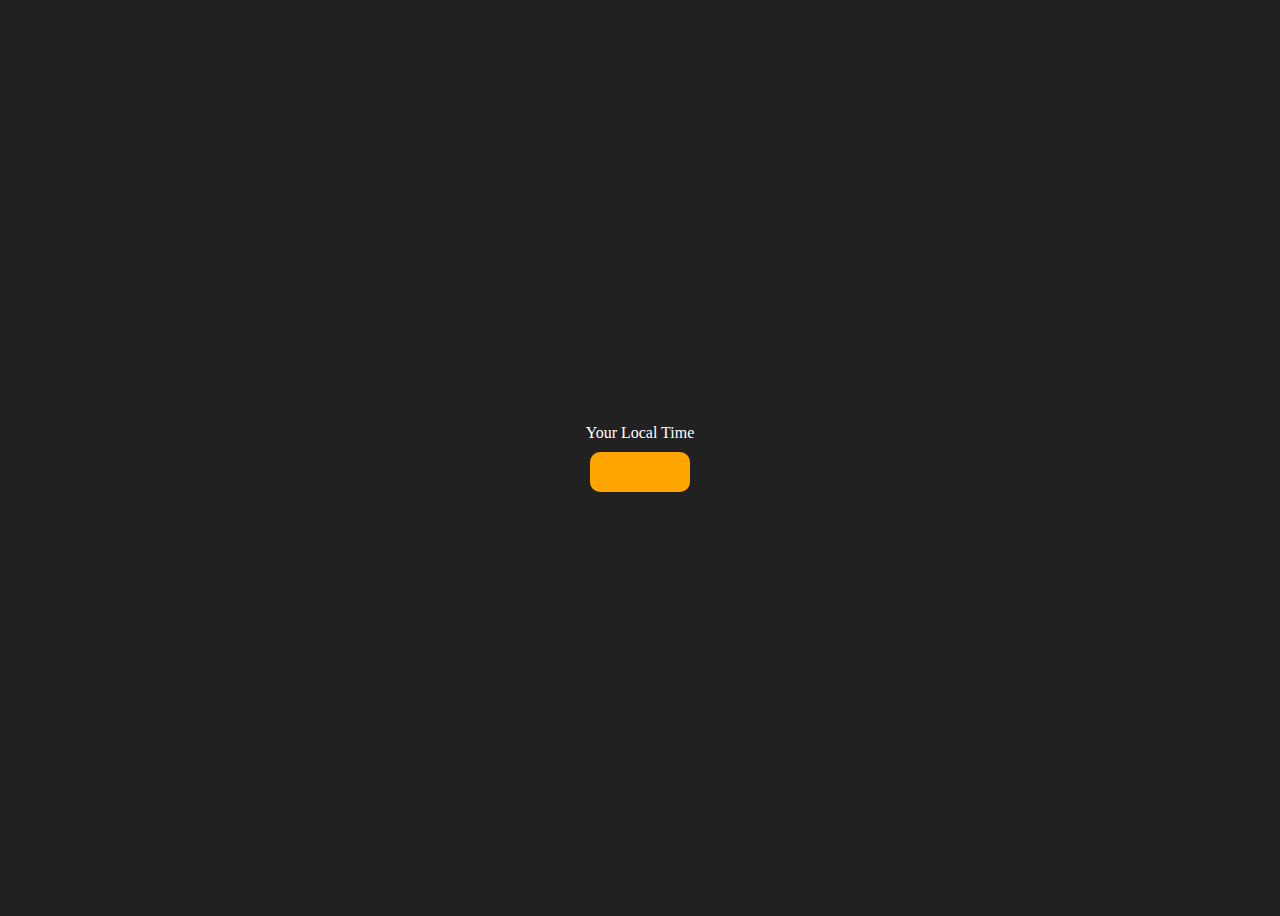
<file: Projects js/Clock/index.html>
<!DOCTYPE html>
<html lang="en">

<head>
    <meta charset="UTF-8">
    <meta name="viewport" content="width=device-width, initial-scale=1.0">
    <title>Digital Clock</title>
    <style>
        body {
            background-color: #212121;
            color: #fff;
        }

        .center {
            display: flex;
            height: 100vh;
            justify-content:center;
            align-items:center;
            flex-direction:column;
        }

        #clock {
            font-size: 40px;
            background-color: orange;
            padding: 20px 50px;
            margin-top: 10px;
            border-radius: 10px;
        }
    </style>
</head>

<body>
    <div class="center">
        <div id="banner"> <span>Your Local Time</span></div>
            <div id="clock"></div>
        </div>
    <script src="script.js"></script>
</body>

</html>
</file>
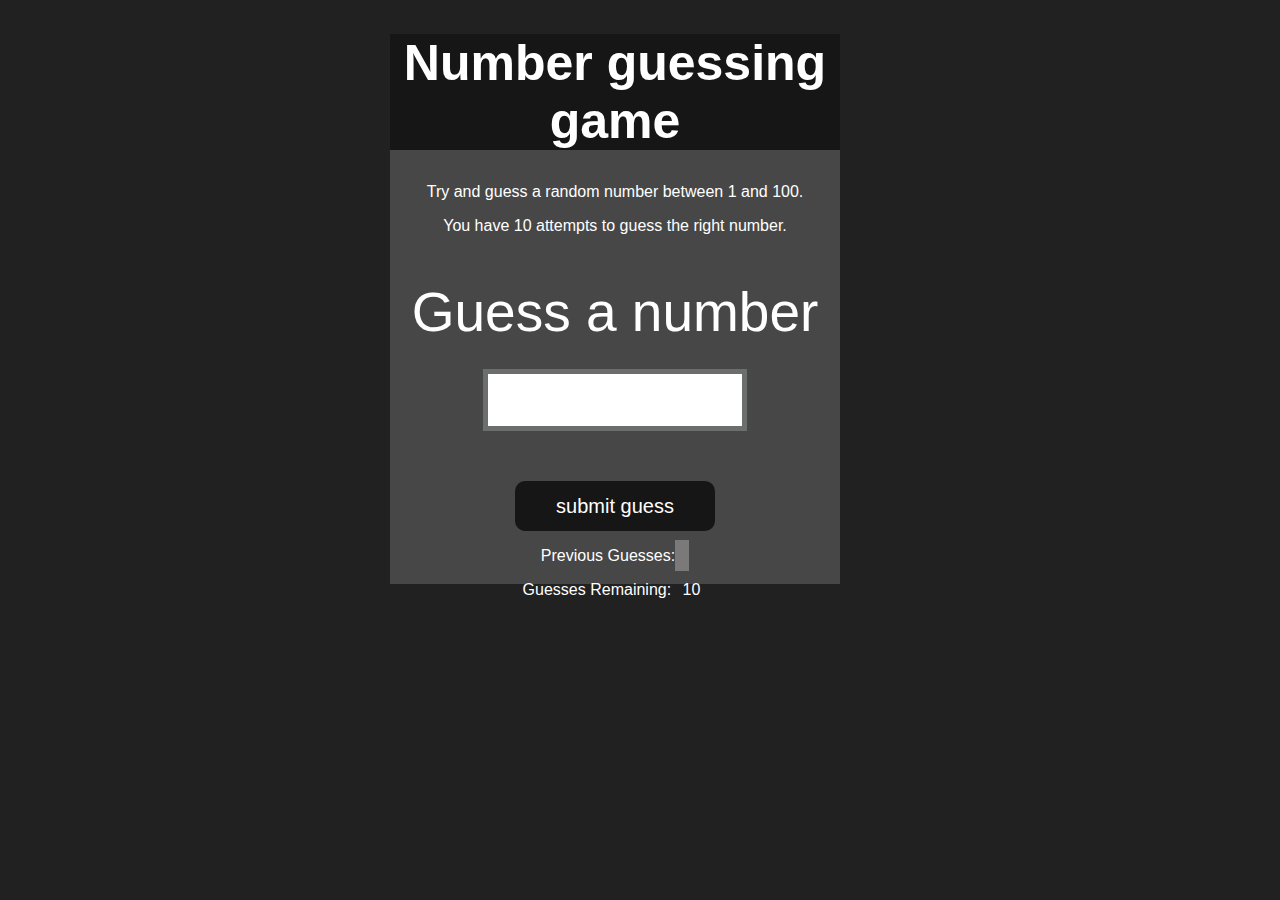
<file: Projects js/GuessTheNumber/index.html>
<!DOCTYPE html>
<html lang="en">
<head>
    <meta charset="UTF-8">
    <meta name="viewport" content="width=device-width, initial-scale=1.0">
    <title>Document</title>
    <link rel="stylesheet" href="style.css">
</head>
<body>
    <div id="wrapper">
        <h1>Number guessing game</h1>
        <p>Try and guess a random number between 1 and 100.</p>
        <p>You have 10 attempts to guess the right number.</p>
    </br>
        <form class="form">
            <label for="guessField" id="guess">Guess a number</label>
            <input type="text" class="guessField" id="guessField">
            <input type="submit" id="subt" class="guessSubmit" value="submit guess">
        </form>
        <div class="resultParas">
            <p>Previous Guesses: <span class="guesses"></span></p>
            <p>Guesses Remaining: <span class="lastResult">10</span></p>
            <p class="lowOrHi"></p>
        </div>
    </div>
    <script src="script.js"></script>
</body>
</html>
</file>
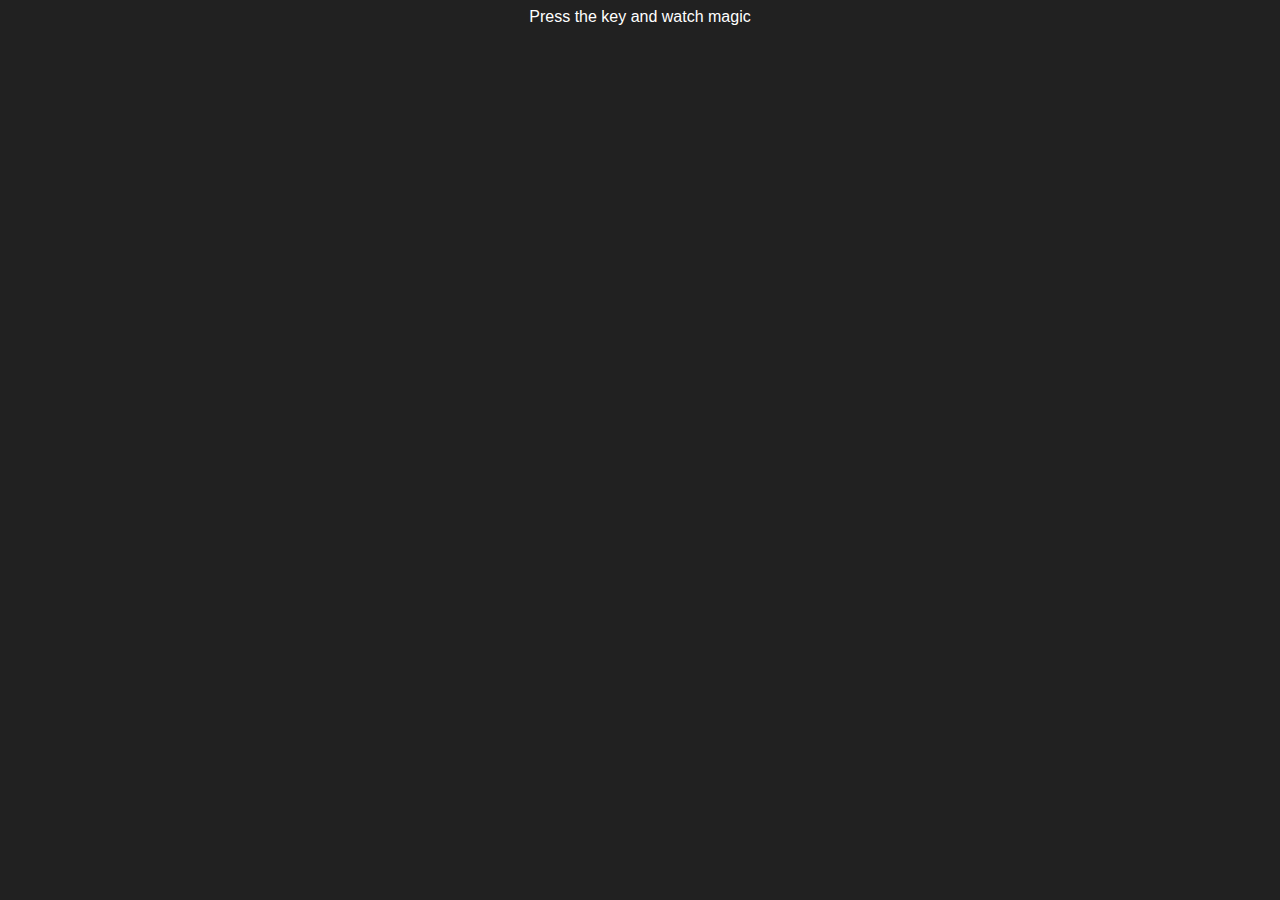
<file: Projects js/keyboard/index.html>
<!DOCTYPE html>
<html lang="en">
<head>
    <meta charset="UTF-8">
    <meta name="viewport" content="width=device-width, initial-scale=1.0">
    <title>Keyboard</title>
    <style>
        body{
            background-color: #212121;
            color: white;
            font-family: 'Gill Sans', 'Gill Sans MT', Calibri, 'Trebuchet MS', sans-serif;
            text-align: center;
        }
        table{
            border: solid rgb(179, 155, 155) 5px;
            border-radius: 2px;
        }
    </style>
</head>
<body>
    <div class="project">
        <div id="insert">
            <div class="key">
                Press the key and watch magic
            </div>
        </div>
    </div>
    
    <script src="script.js"></script>
</body>
</html>
</file>
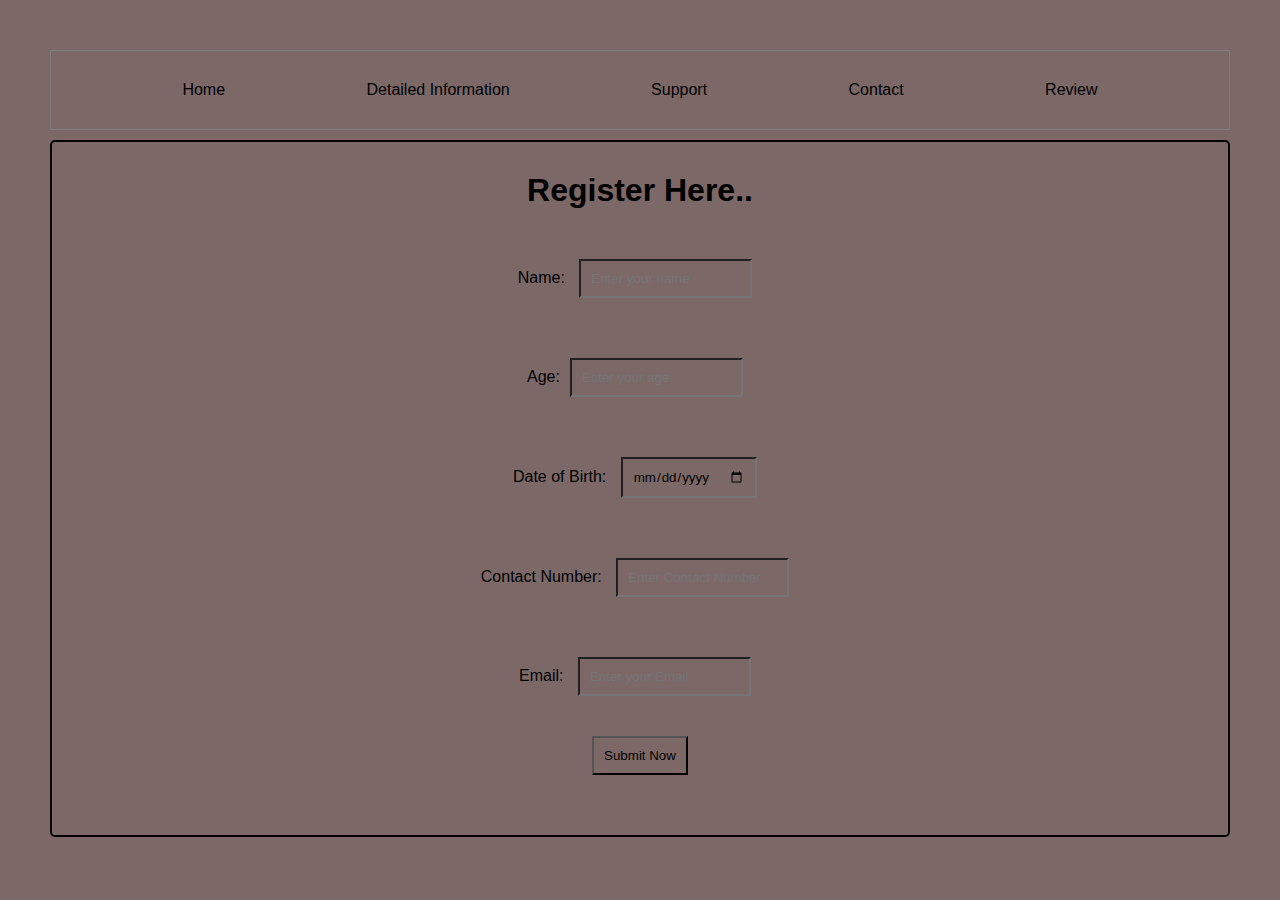
<file: Projects js/Registrationform/index.html>
<!DOCTYPE html>
<html lang="en">
<head>
    <meta charset="UTF-8">
    <meta name="viewport" content="width=device-width, initial-scale=1.0">
    <title>Register!</title>
    <link rel="stylesheet" href="style.css">
</head>
<body>
    <nav class="navi">
        <div>Home</div>
        <div>Detailed Information</div>
        <div>Support</div>
        <div>Contact</div>
        <div>Review</div>
    </nav>
    <form  class="form">
    <h1>Register Here..</h1>
    <label for="name" class="username">Name:
        <input type="text" class="name" placeholder="Enter your name">
    </label>
    <label for="age" class="age">Age:<input type="text" id="age" placeholder="Enter your age"></label>
    <label for="dateofbirth" class="dob">Date of Birth: <input type="date" name="" id="dob" ></label>
   <label for="contactno" class="contact">Contact Number: <input type="text" id="contact" placeholder="Enter Contact Number"> </label>
    <label for="email" class="email">Email: <input type="text" class="email" placeholder="Enter your Email"></label>
    <input type="submit" id="sub" value="Submit Now">
    <div class="result"></div>
    </form>
    <script src="script.js"></script>
</body>
</html>
</file>
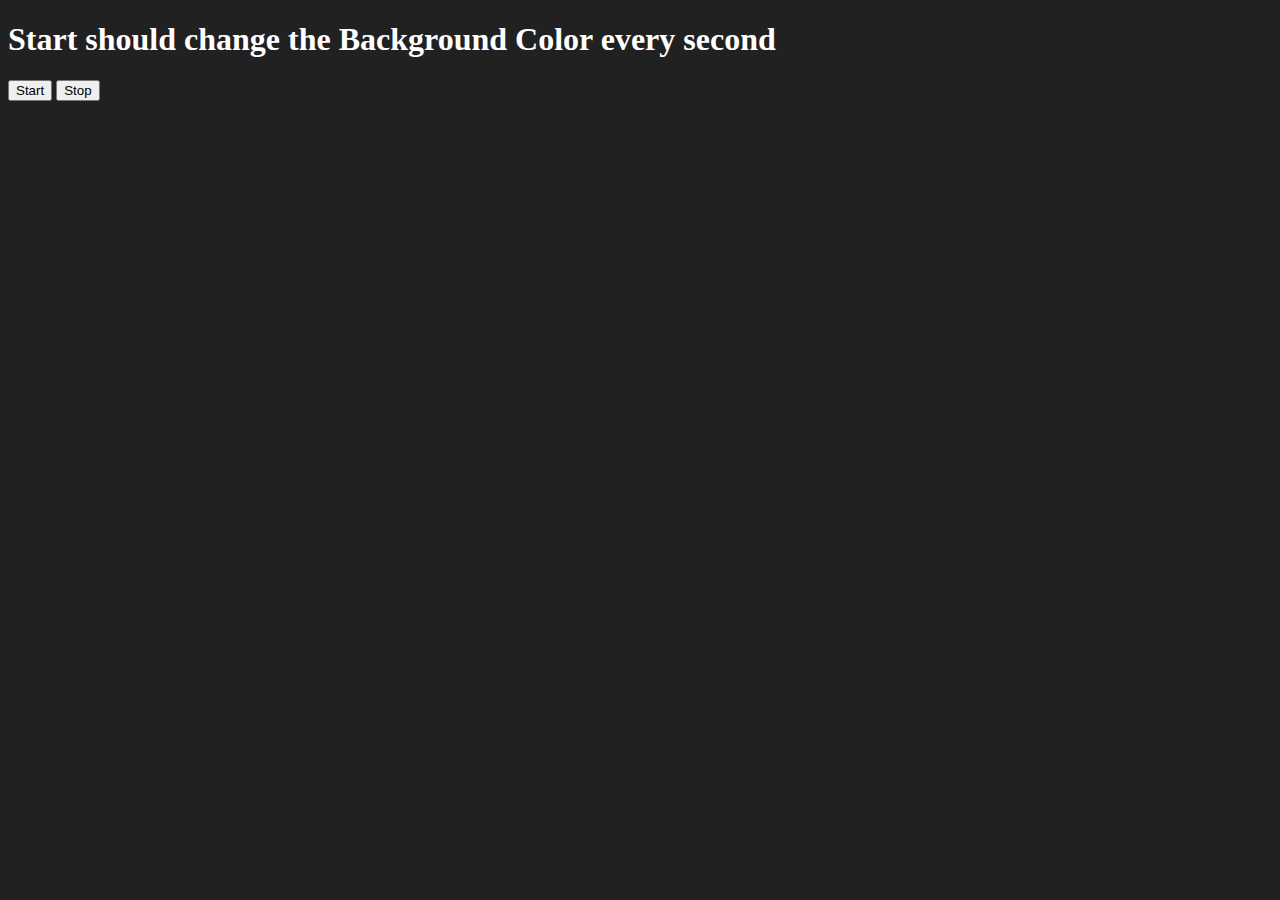
<file: Projects js/UnlimitedColors/index.html>
<!DOCTYPE html>
<html lang="en">
<head>
    <meta charset="UTF-8">
    <meta name="viewport" content="width=device-width, initial-scale=1.0">
    <title>Unlimited Colors</title>
    <style>
        body{
            background-color: #212121;
            color: white;
        }
    </style>
</head>
<body>
    <h1>Start should change the Background Color every second</h1>
    <button id="start">Start</button>
    <button id="stop">Stop</button>
    <script src="script.js"></script>
</body>
</html>
</file>
<file: Projects js/GuessTheNumber/style.css>
html {
    font-family: sans-serif;
  }
  
  body {
    width: 500px;
    max-width: 750px;
    min-width: 480px;
    margin: 0 auto;
    background-color: #212121;
  }
  
  .lastResult {
    color: white;
    padding: 7px;
  }
  .guesses {
    color: white;
    padding: 7px;
  }
  button {
    background-color: #141414;
    color: #fff;
    width: 250px;
    height: 50px;
    border-radius: 25px;
    font-size: 30px;
    border-style: none;
    margin-top: 30px;
    /* margin-left: 50px; */
  }
  #subt {
    background-color: #161616;
    color: #ffffff;
    width: 200px;
    height: 50px;
    border-radius: 10px;
    font-size: 20px;
    border-style: none;
    margin-top: 50px;
    /* margin-left: 75px; */
  }

  #guessField {
    color: #000;
    width: 250px;
    height: 50px;
    font-size: 30px;
    border-style: none;
    margin-top: 25px;
  
    /* margin-left: 50px; */
    border: 5px solid #6c6d6d;
    text-align: center;
  }

  #guess {
    font-size: 55px;
    /* margin-left: 90px; */
    margin-top: 120px;
    color: #fff;
  }
  
  .guesses {
    background-color: #7a7a7a;
  }

  #wrapper {
    box-sizing: border-box;
    text-align: center;
    width: 450px;
    height: 550px;
    background-color: #474747;
    color: #fff;
    font-size: 25px;
  }
  
  h1 {
    background-color: #161616;
  
    color: #fff;
    text-align: center;
  }

  p {
    font-size: 16px;
    text-align: center;
  }
</file>
<file: Projects js/Registrationform/style.css>
*{
    margin:10px;
    padding: 10px;
    box-sizing: border-box;
    font-family: 'Gill Sans', 'Gill Sans MT', Calibri, 'Trebuchet MS', sans-serif;
    background-color: rgb(125, 104, 104);

}
.navi{
    display: flex;
    flex-direction: row;
    justify-content: space-evenly;
    border: solid grey 1px;
    
}
.form{
    display: flex;
    flex-direction: column;
    justify-content: center;
    align-items: center;
    border: solid black 2px;
    border-radius: 5px;
}
</file>
